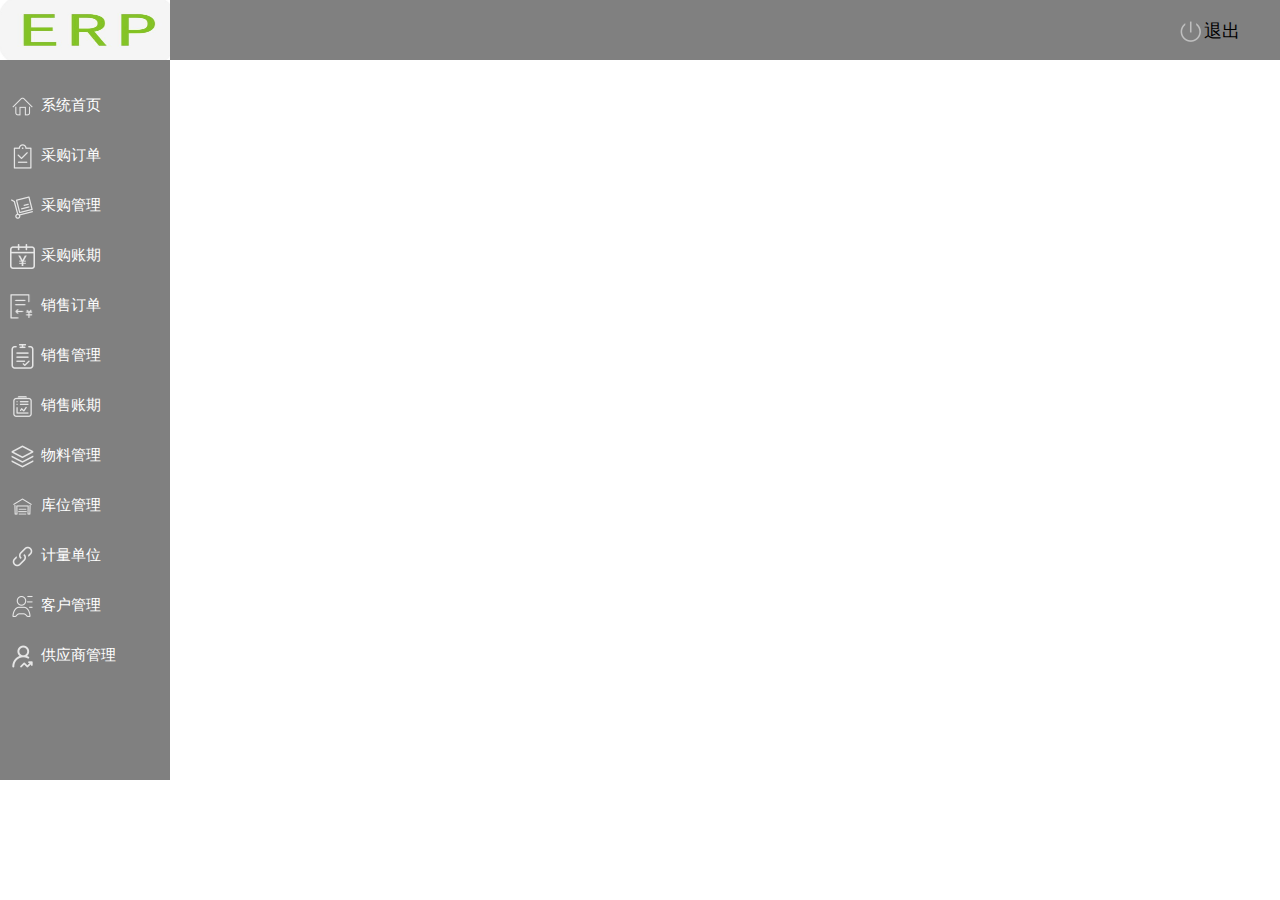
<file: src/main/resources/static/pages/index.html>
<!DOCTYPE html>
<html lang="en">
<head>
    <meta charset="UTF-8">
    <title>ERP系统</title>
    <link type="text/css" rel="styleSheet" href="../css/index.css"/>
    <script src="../js/jquery-1.8.3.js"></script>
    <script src="../js/index.js"></script>
    <script src="../js/rootPath.js"></script>
</head>
<body>
<div class="userWrap">
    <!--头部-->
    <div id="tophead" style="height: 60px;">
        <div style="float:left;height: 60px;width:170px">
            <img id="logo" src="../image/erp2.png">
        </div>
        <div style="background-color:grey;height: 60px">
            <p id="layout" style="height:60px;line-height:60px;"><img style="width: 25px;height: 25px;line-height:60px;position: relative;top:8px; cursor: pointer;"  src="../image/icon/out.png"><span style="cursor: pointer;font-size: 18px">退出</span></p>
        </div>
    </div>
    <!--头部-->

    <div id="midbody">
        <!--菜单开始-->
        <div class="userMenu">
            <ul>
                <li data-id="xtsy" class="current"><img src="../image/icon/1-1.png"/>系统首页</li>
                <li data-id="cgdd"><img src="../image/icon/2.png"/>采购订单</li>
                <li data-id="cggl"><img src="../image/icon/3.png"/>采购管理</li>
                <li data-id="cgzq"><img src="../image/icon/4.png"/>采购账期</li>
                <li data-id="xsdd"><img src="../image/icon/5.png"/>销售订单</li>
                <li data-id="xsbb"><img src="../image/icon/6.png"/>销售管理</li>
                <li data-id="xszq"><img src="../image/icon/7.png"/>销售账期</li>
                <li data-id="wlgl"><img src="../image/icon/8.png"/>物料管理</li>
                <li data-id="kwgl"><img src="../image/icon/9.png"/>库位管理</li>
                <li data-id="jldw"><img src="../image/icon/10.png"/>计量单位</li>
                <li data-id="khgl"><img src="../image/icon/11.png"/>客户管理</li>
                <li data-id="gysgl"><img src="../image/icon/12.png"/>供应商管理</li>
            </ul>
        </div>
        <!--菜单结束-->
        <!--表单开始-->
        <div id="content"></div>
    </div>


</div>


</body>
<script>
    $(function () {
        //加载首页菜单
        loadInner();

        //菜单单机事件
        $(".userMenu").on("click", "li", function () {
            var sId = $(this).data("id"); //获取data-id的值
            window.location.hash = sId; //设置锚点
            $(this).addClass("changeColor").siblings().removeClass("changeColor");
            loadInner();
        });


    });
</script>

</html>
</file>
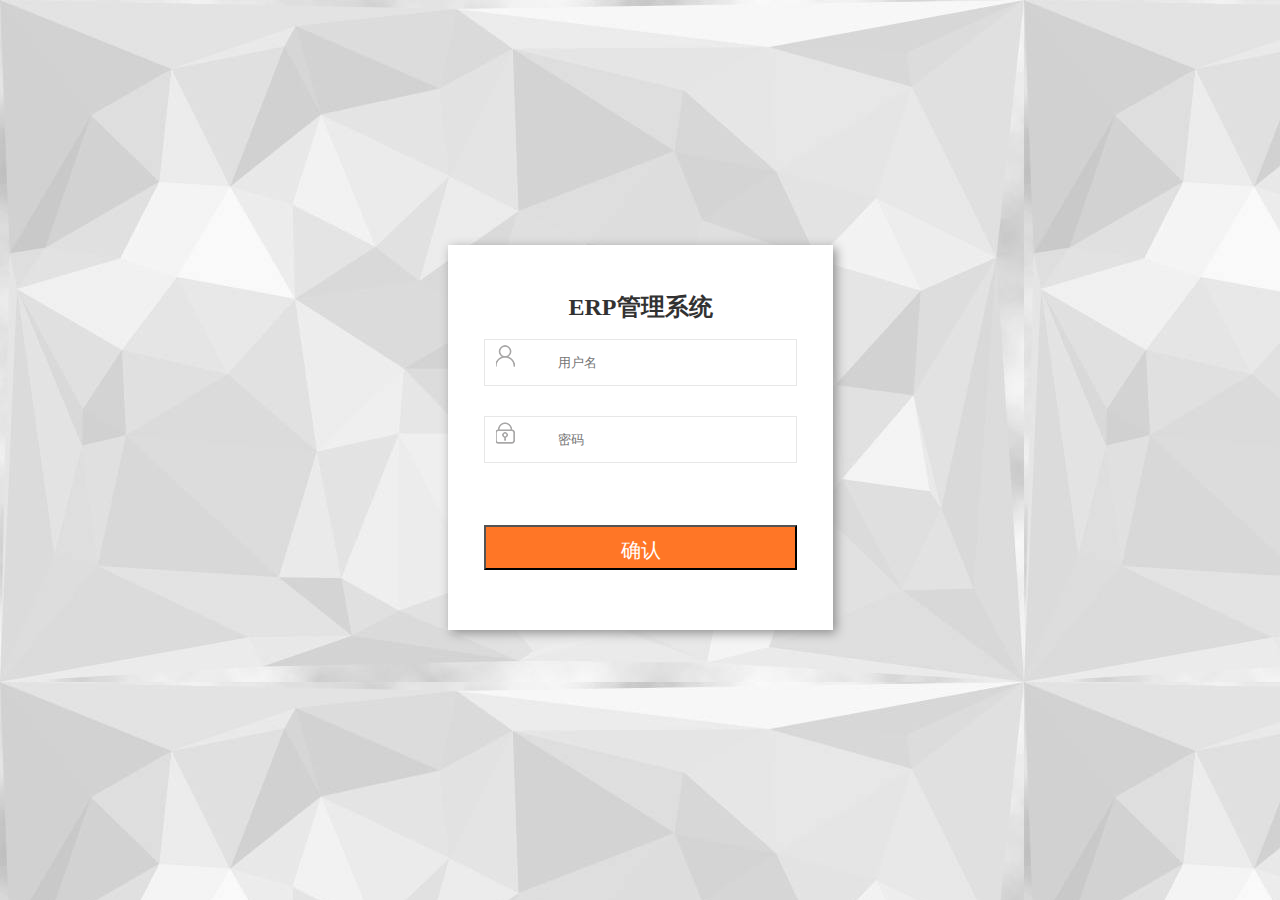
<file: src/main/resources/static/pages/login.html>
<!DOCTYPE html>
<html lang="en">
<head>
    <meta charset="UTF-8">
    <title>首页</title>
    <link type="text/css" rel="styleSheet" href="../css/login.css"/>
    <script src="../js/jquery-1.8.3.js"></script>
    <script src="../js/rootPath.js"></script>
    <script>
        $(function () {


            $("#username").blur(function () {
                if ($("#username").val() != null && $("#username").val() != '') {
                    $("#usp").html("");
                }

            });

            $("#password").blur(function () {
                if ($("#password").val() != null && $("#password").val() != '') {
                    $("#upw").html("");
                }
            });


            $(".btn_sub").on( "click",function () {
                console.log("hhaaha");
                var flag = 1;
                var username = $("#username").val();
                var password = $("#password").val();
                if (username == null || username == '') {
                    $("#usp").html("用户不为空");
                    flag = 0;
                }

                if (password == null || password == '') {
                    $("#upw").html("密码不为空");
                    flag = 0;
                }
                if (flag) {
                    $.ajax({
                        url: path+"/index",
                        data: {
                            "username": username,
                            "password": password
                        },
                        type: "post",
                        dataType: "json",
                        success: function (res) {
                            console.log("调转11")
                            window.location.href =path+ "/pages/index.html";
                        },
                        error: function () {
                            console.log("调转失败")
                        }
                    })
                }
            });


        })
    </script>
</head>
<body>
<div class="body">

    <div class="top">
    </div>
    <div class="account login">
        <form  method="post" onsubmit="return check()">
            <h2><span>ERP管理系统</span></h2>

            <div class="up">
                <div class="up-image">
                    <img src="../image/number.png"/>
                </div>
                <div class="up-input">
                    <input type="text" id="username" name="userName" placeholder="用户名" maxlength="15" nullmsg="请输入用户名"
                    /><span id="usp"></span>
                </div>
            </div>
            <div class="up">
                <div class="up-image">
                    <img src="../image/Password.png"/>
                </div>
                <div class="up-input">
                    <input type="password" id="password" name="userPassword" placeholder="密码" datatype="*"
                           maxlength="20"/><span id="upw"></span>
                </div>
            </div>
            <input class="btn_sub" type="button" value="确认">
        </form>
    </div>
    <div class="button">
    </div>

</div>

<script>

    function check() {
        var flag = true;
        var username = $("#username").val();
        var password = $("#password").val();
        if (username == null || username == '') {
            flag = false;
        }
        if (password == null || password == '') {
            flag = false;
        }
        console.log(flag);
        return flag;
    };

</script>
</body>
</html>
</file>
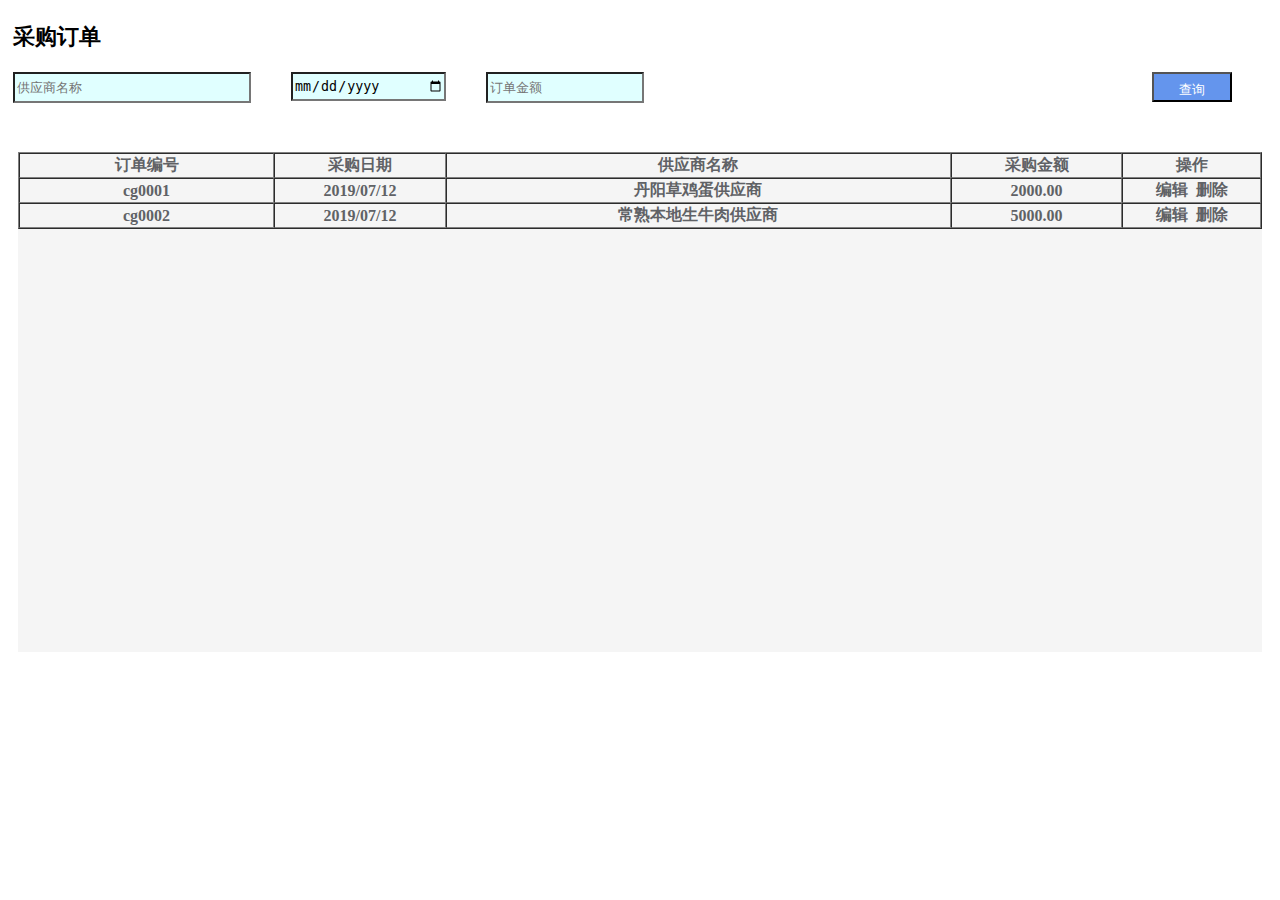
<file: src/main/resources/static/pages/purchasingOrder.html>
<!DOCTYPE html>
<html lang="en">
<head>
    <meta charset="UTF-8">
    <title>Title</title>
    <link type="text/css" rel="styleSheet" href="../css/purchasingOrder.css"/>
</head>
<body>
<!--表头开始-->
    <div class="title" style="font-size:22px;margin-left:5px;">
        <p><B>采购订单</B></p>
    </div>
    <div class="cgdd-header">
        <div class="cgdd-title" style="margin-left:5px;">
           <input type="text"  placeholder="供应商名称"  style=" width:230px;" >
        </div>
        <div class="cgdd-title">
          <input type="date"  placeholder="日期" style=" width:150px;"  >
        </div>
        <div class="cgdd-title">
          <input type="text"  placeholder="订单金额"  style=" width:150px;" >
        </div>

        <div class="cgdd-title-search">
            <input type="button" value="查询"   style=" width:80px;" >
        </div>
    </div>
<!--表头结束-->

<!--表体开始-->
    <div class="cgdd-body">
        <table style="width:100%;" border="1" cellspacing="0" cellspacing="0">
            <tr>
                <th style="width:15%;">订单编号</th>
                <th style="width:10%;">采购日期</th>
                <th style="width:30%;">供应商名称</th>
                <th style="width:10%;">采购金额</th>
                <th style="width:8%;">操作</th>
            </tr>
            <tr>
                <th>cg0001</th>
                <th>2019/07/12</th>
                <th>丹阳草鸡蛋供应商</th>
                <th>2000.00</th>
                <th><span class="t-button">编辑</span>&nbsp;&nbsp;<span class="t-button">删除</span></th>
            </tr>
            <tr>
                <th>cg0002</th>
                <th>2019/07/12</th>
                <th>常熟本地生牛肉供应商</th>
                <th>5000.00</th>
                <th><span class="t-button">编辑</span>&nbsp;&nbsp;<span class="t-button">删除</span></th>
            </tr>
        </table>
    </div>
<!--表体结束-->






    <div class="cgdd-page"></div>
</body>
</html>
</file>
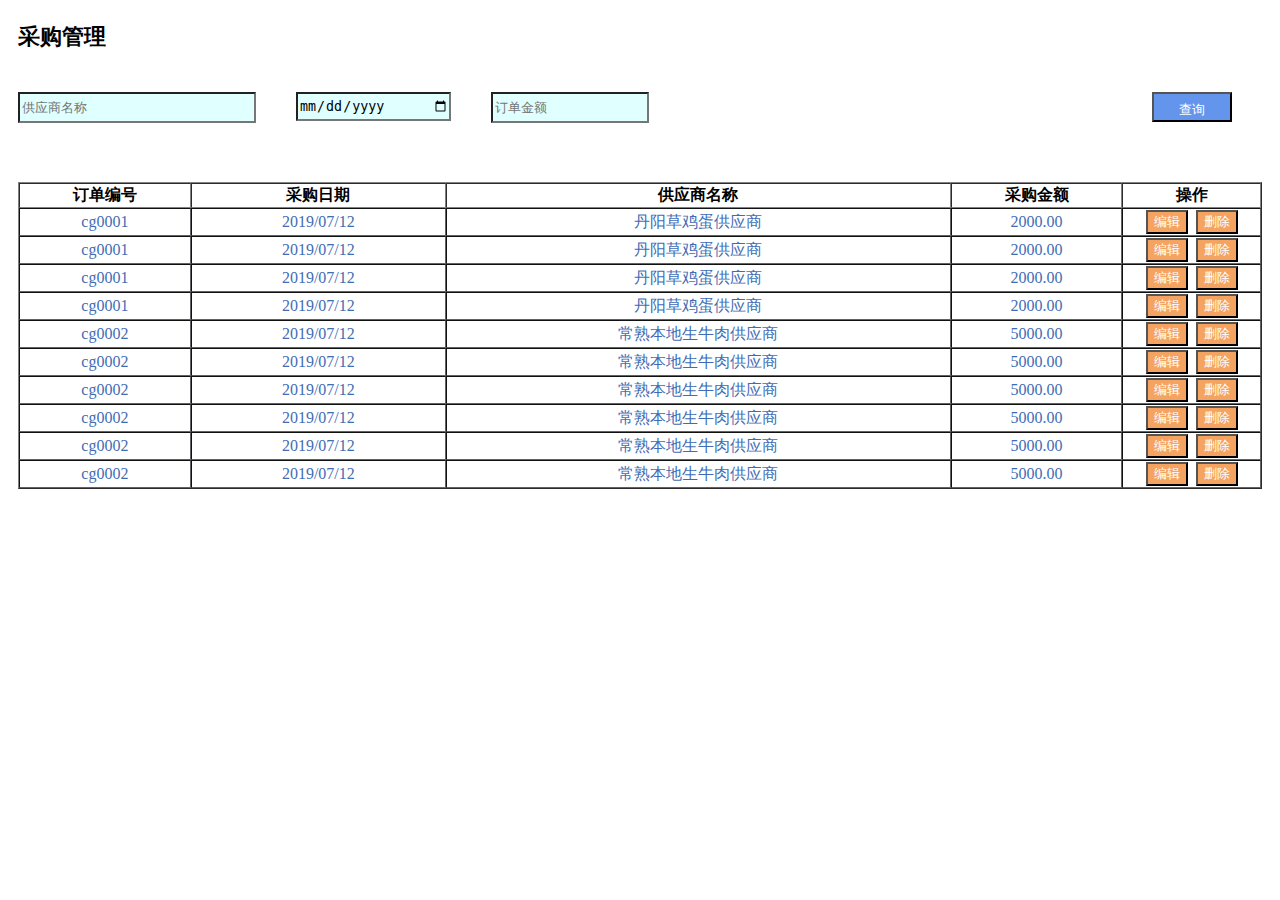
<file: src/main/resources/static/pages/purchasingOrderManager.html>
<!DOCTYPE html>
<html lang="en">
<head>
    <meta charset="UTF-8">
    <title>Title</title>
    <link type="text/css" rel="styleSheet" href="../css/purchasingOrderManager.css"/>
    <link rel="stylesheet" type="text/css" href="../fenye/jquery.sPage.css">
    <script src="../fenye/jquery.sPage.js"></script>
</head>
<body>
<!--表头开始-->
    <div class="title" style="font-size:22px;margin-left:10px;">
        <p><B>采购管理</B></p>
    </div>
    <div class="cgdd-header">
        <div class="cgdd-title" style="margin-left:10px;">
           <input type="text"  placeholder="供应商名称"  style=" width:230px;" >
        </div>
        <div class="cgdd-title">
          <input type="date"  placeholder="日期" style=" width:150px;"  >
        </div>
        <div class="cgdd-title">
          <input type="text"  placeholder="订单金额"  style=" width:150px;" >
        </div>

        <div class="cgdd-title-search">
            <input type="button" value="查询"   style=" width:80px;" >
        </div>
    </div>
<!--表头结束-->

<!--表体开始-->
    <div class="cgdd-body">
        <table  style="width:100%;" border="1" cellspacing="0" cellspacing="0">
            <tr>
                <th style="width:10%;">订单编号</th>
                <th style="width:15%;">采购日期</th>
                <th style="width:30%;">供应商名称</th>
                <th style="width:10%;">采购金额</th>
                <th style="width:8%;">操作</th>
            </tr>
            <tr>
                <td>cg0001</td>
                <td>2019/07/12</td>
                <td>丹阳草鸡蛋供应商</td>
                <td>2000.00</td>
                <td><input class="tb-b-edit" type="button" value="编辑">&nbsp;&nbsp;<input class="tb-b-del" type="button" value="删除"></td>
            </tr>
            <tr>
                <td>cg0001</td>
                <td>2019/07/12</td>
                <td>丹阳草鸡蛋供应商</td>
                <td>2000.00</td>
                <td><input class="tb-b-edit" type="button" value="编辑">&nbsp;&nbsp;<input class="tb-b-del" type="button" value="删除"></td>
            </tr>
            <tr>
                <td>cg0001</td>
                <td>2019/07/12</td>
                <td>丹阳草鸡蛋供应商</td>
                <td>2000.00</td>
                <td><input class="tb-b-edit" type="button" value="编辑">&nbsp;&nbsp;<input class="tb-b-del" type="button" value="删除"></td>
            </tr>
            <tr>
                <td>cg0001</td>
                <td>2019/07/12</td>
                <td>丹阳草鸡蛋供应商</td>
                <td>2000.00</td>
                <td><input class="tb-b-edit" type="button" value="编辑">&nbsp;&nbsp;<input class="tb-b-del" type="button" value="删除"></td>
            </tr>
            <tr>
                <td>cg0002</td>
                <td>2019/07/12</td>
                <td>常熟本地生牛肉供应商</td>
                <td>5000.00</td>
                <td><input class="tb-b-edit" type="button" value="编辑">&nbsp;&nbsp;<input class="tb-b-del" type="button" value="删除"></td>
            </tr>
            <tr>
                <td>cg0002</td>
                <td>2019/07/12</td>
                <td>常熟本地生牛肉供应商</td>
                <td>5000.00</td>
                <td><input class="tb-b-edit" type="button" value="编辑">&nbsp;&nbsp;<input class="tb-b-del" type="button" value="删除"></td>
            </tr>
            <tr>
                <td>cg0002</td>
                <td>2019/07/12</td>
                <td>常熟本地生牛肉供应商</td>
                <td>5000.00</td>
                <td><input class="tb-b-edit" type="button" value="编辑">&nbsp;&nbsp;<input class="tb-b-del" type="button" value="删除"></td>
            </tr>
            <tr>
                <td>cg0002</td>
                <td>2019/07/12</td>
                <td>常熟本地生牛肉供应商</td>
                <td>5000.00</td>
                <td><input class="tb-b-edit" type="button" value="编辑">&nbsp;&nbsp;<input class="tb-b-del" type="button" value="删除"></td>
            </tr>
            <tr>
                <td>cg0002</td>
                <td>2019/07/12</td>
                <td>常熟本地生牛肉供应商</td>
                <td>5000.00</td>
                <td><input class="tb-b-edit" type="button" value="编辑">&nbsp;&nbsp;<input class="tb-b-del" type="button" value="删除"></td>
            </tr>
            <tr>
                <td>cg0002</td>
                <td>2019/07/12</td>
                <td>常熟本地生牛肉供应商</td>
                <td>5000.00</td>
                <td><input class="tb-b-edit" type="button" value="编辑">&nbsp;&nbsp;<input class="tb-b-del" type="button" value="删除"></td>
            </tr>

        </table>
    </div>
<!--表体结束-->

    <div class="cgdd-page" style="margin-left:10px; align-items: center"  id="myPage"></div>
<script>
    $("#myPage").sPage({
        page:1,//当前页码，必填
        total:15,//数据总条数，必填
        pageSize:10,//每页显示多少条数据，默认10条
        totalTxt:"共{total}条",//数据总条数文字描述，{total}为占位符，默认"共{total}条"
        showTotal:true,//是否显示总条数，默认关闭：false
        showSkip:true,//是否显示跳页，默认关闭：false
        showPN:true,//是否显示上下翻页，默认开启：true
        prevPage:"上一页",//上翻页文字描述，默认“上一页”
        nextPage:"下一页",//下翻页文字描述，默认“下一页”
        backFun:function(page){
            console.log("222323232");
            // console.log(page);
        }
    });
</script>
</body>
</html>
</file>
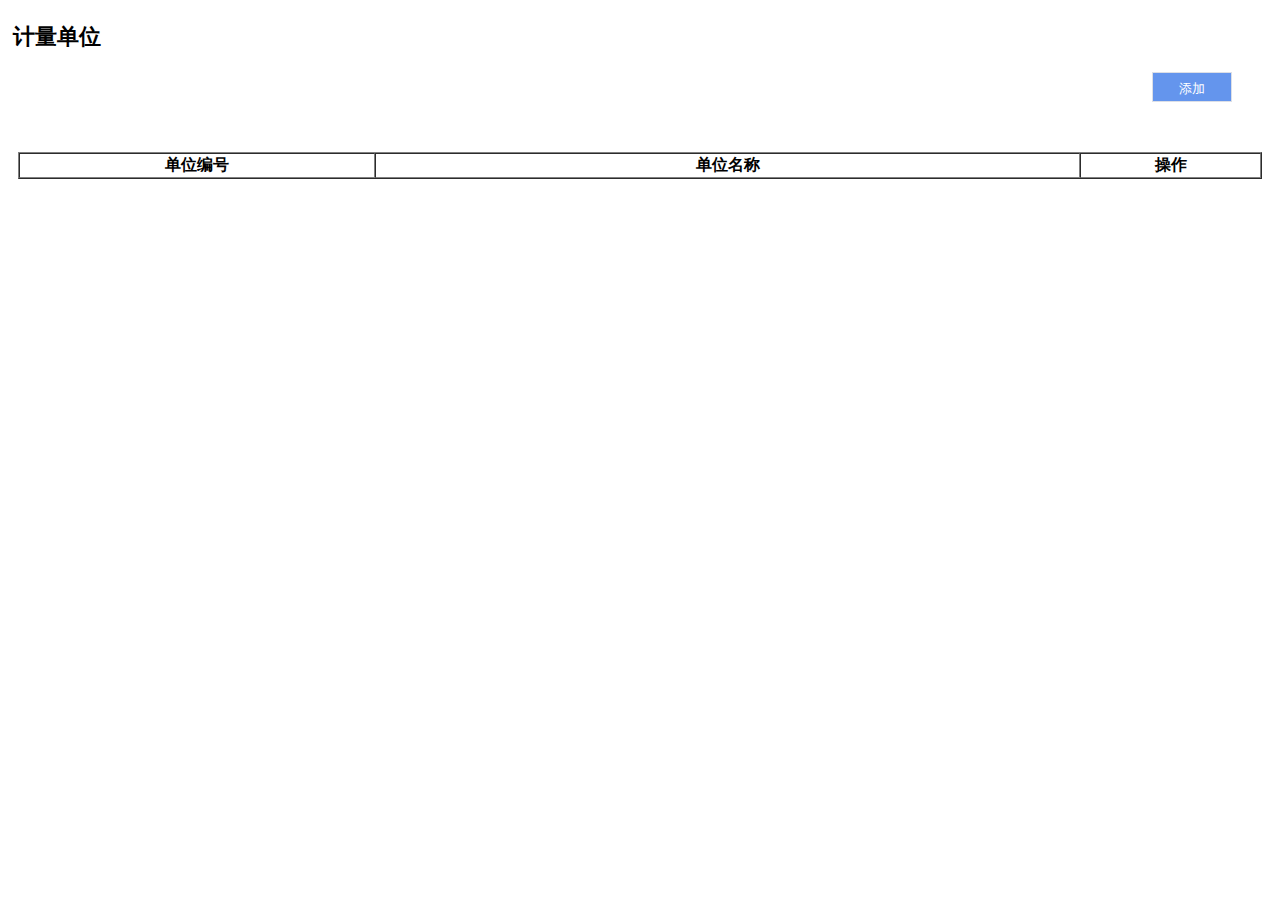
<file: src/main/resources/static/pages/sysunit.html>
<!DOCTYPE html>
<html lang="en">
<head>
    <meta charset="UTF-8">
    <title>Title</title>
    <link type="text/css" rel="styleSheet" href="../css/sysunit.css"/>
    <link rel="stylesheet" type="text/css" href="../fenye/jquery.sPage.css">
    <script src="../fenye/jquery.sPage.js"></script>
    <script src="../js/unit.js"></script>
    <script>
        $(function(){

            pageList(1,10);

            /*添加*/
           $(".cgdd-title-search input").on("click",showPop);

            /*关闭添加*/
            $("#newUnit-del").on("click",closePop);

            /*保存*/
            $("#newUnit-save").on("click",addUnit);

            /*删除*/
            $("#unit-tbody").on("click",'.tb-b-del',delUnit);

            /*编辑弹框*/
            $("#unit-tbody").on("click",'.tb-b-edit',editUtil);


        })
    </script>
</head>
<body>

<input id="pageNo"  type="hidden" >
<input id="total"  type="hidden">
<input id="curr_unitId"  type="hidden">
<!--表头开始-->
    <div class="title" style="font-size:22px;margin-left:5px;">
        <p><B>计量单位</B></p>
    </div>
    <div class="cgdd-header">
        <div class="cgdd-title-search">
            <input type="button" value="添加"   style=" width:80px;" >
        </div>
    </div>
<!--表头结束-->

<!--表体开始-->
    <div class="cgdd-body">
        <table id="unit-table" style="width:100%;" border="1" cellspacing="0" cellspacing="0">
            <thead>
            <tr>
                <th style="width:20%;">单位编号</th>
                <th style="width:40%;">单位名称</th>
                <th style="width:10%;">操作</th>
            </tr>
            </thead>
            <tbody id="unit-tbody">
            <!--<tr>-->
            <!--<td>kg</td>-->
            <!--<td>千克</td>-->
            <!--<td><input class="tb-b-edit" type="button" value="编辑">&nbsp;&nbsp;<input class="tb-b-del" type="button" value="删除"></td>-->
            <!--</tr>-->
            </tbody>

        </table>
    </div>
<!--表体结束-->
<!--分页开始-->
    <div class="cgdd-page" style="margin-left:10px; align-items: center"  id="myPage"></div>
<!--分页结束-->

<!--弹出窗样式-->
    <!--修改背景-->
    <div id="backfloat" style="display: none; background: #000; opacity: 0.5;width: 100%;height: 100%;position: absolute;top: 0;left: 0;z-index: 1000;"></div>
    <!--添加单位-->
    <div id="newUnit" style="display: none; border: 1px;height:200px;width:350px; position: absolute; top: 30%; left: 50%; margin: -100px 0 0 -125px;z-index: 1001;background-color:white">
        <div style="height: 35px;border-bottom: 1px solid #ddd" >
            <span style="margin-left:30px;">添加：</span><input id="newUnit-del" style="position:absolute;right:20px;top:10px;border:0px;background:0 0;cursor:pointer;" type="button" value="X">
        </div>
        <div style="height: 50px;margin-top:10px">
            <div style="float:left;margin-left:10px;text-align: right;width:100px"><span style="color:red;">* </span>单位编码：</div>
            <div style="width:100% ;margin-left:120px"> <input id="newUnit-code" type="text" style="width:200px;"></div>
        </div>
        <div style="height: 50px;">
            <div style="float:left;margin-left:10px;text-align: right;width:100px"><span style="color:red;">* </span>单位名称：</div>
            <div style="width:100% ;margin-left:120px"> <input  id="newUnit-name" type="text" style="width:200px;"></div>
        </div>
        <div style="text-align:right;">
            <input id="newUnit-save" type="button" style="width:60px;height:29px;margin-right:20px;color:#fff;background-color:#3a8ee6;border:1px solid #dcdfe6" value="保存" >
        </div>
    </div>
<!--表体结束-->

    <div class="cgdd-page"></div>
</body>
</html>
</file>
<file: src/main/resources/static/css/index.css>
/*样式初始化*/
body,h1,h2,h3,h4,h5,h6,hr,p,blockquote,dl,dt,dd,ul,ol,li,pre,form,fieldset,legend,img
{border:medium none;margin:0;padding:0;list-style-type:none}
body
{font:15px/2.5 '微软雅黑',tahoma,Srial,helvetica,sans-serif}

/*退出*/
#layout{
    text-align: right;
    height:60px;
    line-height: 60px;
    font-size: 20px;
    margin-right: 40px;

}
#layout input{
    width:80px;
}

/*菜单栏*/
.userMenu {
    float: left;
    width: 170px;
    height: 700px;
    color: #fff;
    background-color:grey;
    padding-top: 20px;
}
#logo{
    height: 60px;
    width: 170px;
    line-height:60px;
    vertical-align:middle;
}

#midbody ul{
    font-size: 20px;
    list-style-type: none;
    margin:0px;
    padding:0px;
}

#midbody ul li{
    cursor: pointer;
    font-size: 15px;
    padding:0;
    height: 50px;
    display: list-item;
    line-height:50px;/*line-height 和 height一样就会垂直居中*/
    /*text-align: center;*/
    /*text-decoration: none;*/
    margin-left:10px;
}
#midbody ul img{
    height: 25px;
    width: 25px;
    line-height:50px;
    margin-right: 6px;
    vertical-align:middle;

}


/*菜单选择时样式改变*/
.changeColor{
    background-color:lightslategray;
}


/*右侧表单*/
#content {
    height: 650px;
    margin-left: 170px;
}
</file>
<file: src/main/resources/static/css/login.css>
/**登录**/
body {background:url(../image/timg.jpg) ; width:100%; height:100%;}
.account{background:#fff;box-shadow:3px 3px 10px #8e8e8e;position:absolute; top:170px; left:50%;}
.account form{ margin:0 36px;}
.account h2{ font-size:24px; color:#323232; line-height:100%; padding-top:30px; position:relative;}
.account .form{ margin-top:20px;}
.account .btn_sub{ width:100%; height:45px; text-align:center; line-height:45px; background:#ff7626; color:#fff; margin-top:32px; font-size:20px; cursor:pointer;}
.account strong{font-weight:normal;display:block; }
.account .btn_return{ display:inline-block; width:250px; margin-left:20px; background:#c0c0c0;}

.login{ width:385px; height:385px;top:50%;margin:-205px 0 0 -192px;}
.login .user-select li{ width:70px; text-align:center; margin:26px 43px 0; float:left; display:inline; font-size:16px; color:#666; padding-bottom:6px; border-bottom:2px solid #fff; cursor:pointer;}
.login .user-select li.on{ color:#ff7626; border-bottom:2px solid #ff7626;}
.login .form li{padding-left:42px;}
.login .form li .Validform_checktip{ left:52px;}
.login .form li img{ position:absolute; top:11px; left:15px; height:22px; width:20px;}
.login .remember-password{ color:#323232; height:20px; line-height:20px;}
.login .remember-password span{ width:13px; height:13px; border:1px solid #b2b2b2; float:left; display:inline; margin:3px 5px 0 0;  cursor:pointer;}




/**/
.up{
    height:45px;
    line-height:43px;
    border:1px solid #e7e7e7;
    margin-bottom: 30px;
    position: relative;
}
.up input{
    margin-left:30px;
    height:43px;
    width:76%;
    text-indent: 10px;
    border: 0px;
    line-height:100%;
}
.up-image{
    float: left;
    text-align:center;
    border:1px;
    height:22px;
    width:20px;
    margin-left:11px;

}
h2 {
    text-align:center;
}
</file>
<file: src/main/resources/static/css/purchasingOrder.css>
/*表头样式开始*/
.title{
    height:30px;
}
.cgdd-header{
    padding-top:20px;
    height:30px;
}
.cgdd-title{
    height:30px;
    margin-right:40px;
    float:left;

}
.cgdd-title input{
    height:25px;
    line-height:25px;
    background-color:lightcyan;
    /*font-size: 15px;*/
}
.cgdd-title-search{
    height:30px;
    margin-right:40px;
    float:right;
}
.cgdd-title-search input{
    height:30px;
    line-height: 30px;
    /*font-size: 15px;*/
    color: white;
    background-color:cornflowerblue;
}
/*表头样式结束*/

/*表体样式开始*/
.cgdd-body{
    margin-top: 50px;
    margin-left:10px;
    margin-right:10px;
    height:500px;
    background-color:whitesmoke;
}
table{
    border-collapse:separate;
    table-layout: fixed;
    color:#606266;
    /*border-bottom:1px solid #ebeef5;*/
    /*padding-left:10px;*/
}
table th ,td{
    text-align:center;
}
.t-button{
    cursor: pointer;
}
/*表体样式结束*/
</file>
<file: src/main/resources/static/css/purchasingOrderManager.css>
/*表头样式开始*/
.title{
    height:50px;
}
.cgdd-header{
    padding-top:20px;
    height:40px;
}
.cgdd-title{
    height:30px;
    margin-right:40px;
    float:left;

}
.cgdd-title input{
    height:25px;
    line-height:25px;
    background-color:lightcyan;
    /*font-size: 15px;*/
}
.cgdd-title-search{
    height:30px;
    margin-right:40px;
    float:right;
}
.cgdd-title-search input{
    height:30px;
    line-height: 30px;
    /*font-size: 15px;*/
    color: white;
    background-color:cornflowerblue;
}
/*表头样式结束*/

/*表体样式开始*/
.cgdd-body{
    margin-top: 50px;
    margin-left:10px;
    margin-right:10px;
    height:500px;
    background-color:#fff;
}
table{
    border-collapse:separate;
    table-layout: fixed;
}
td{
    text-align:center;
    border-color:#606266;
    color:#3f6db5;
}
th{
    text-align:center;
}

.tb-b-edit, .tb-b-del{
    background-color:sandybrown;
    color: white;
}

/*表体样式结束*/
</file>
<file: src/main/resources/static/css/sysunit.css>
/*表头样式开始*/
.title{
    height:30px;
}
.cgdd-header{
    padding-top:20px;
    height:30px;
}
.cgdd-title-search{
    height:30px;
    margin-right:40px;
    float:right;
}
.cgdd-title-search input{
    height:30px;
    line-height: 30px;
    /*font-size: 15px;*/
    color: white;
    background-color:cornflowerblue;
    border:1px solid #dcdfe6;
}
/*表头样式结束*/

/*表体样式开始*/
.cgdd-body{
    margin-top: 50px;
    margin-left:10px;
    margin-right:10px;
    height:500px;
    background-color:#fff;
}
table{
    border-collapse:separate;
    table-layout: fixed;
}
td{
    text-align:center;
    border-color:#606266;
    color:#3f6db5;
}
th{
    text-align:center;
}

.tb-b-edit, .tb-b-del{
    background-color:sandybrown;
    color: white;
}
.tb-b-edit, .tb-b-del{
    background-color:sandybrown;
    color: white;
}
/*表体样式结束*/


/*新增弹框*/

/*新增弹框*/
</file>
